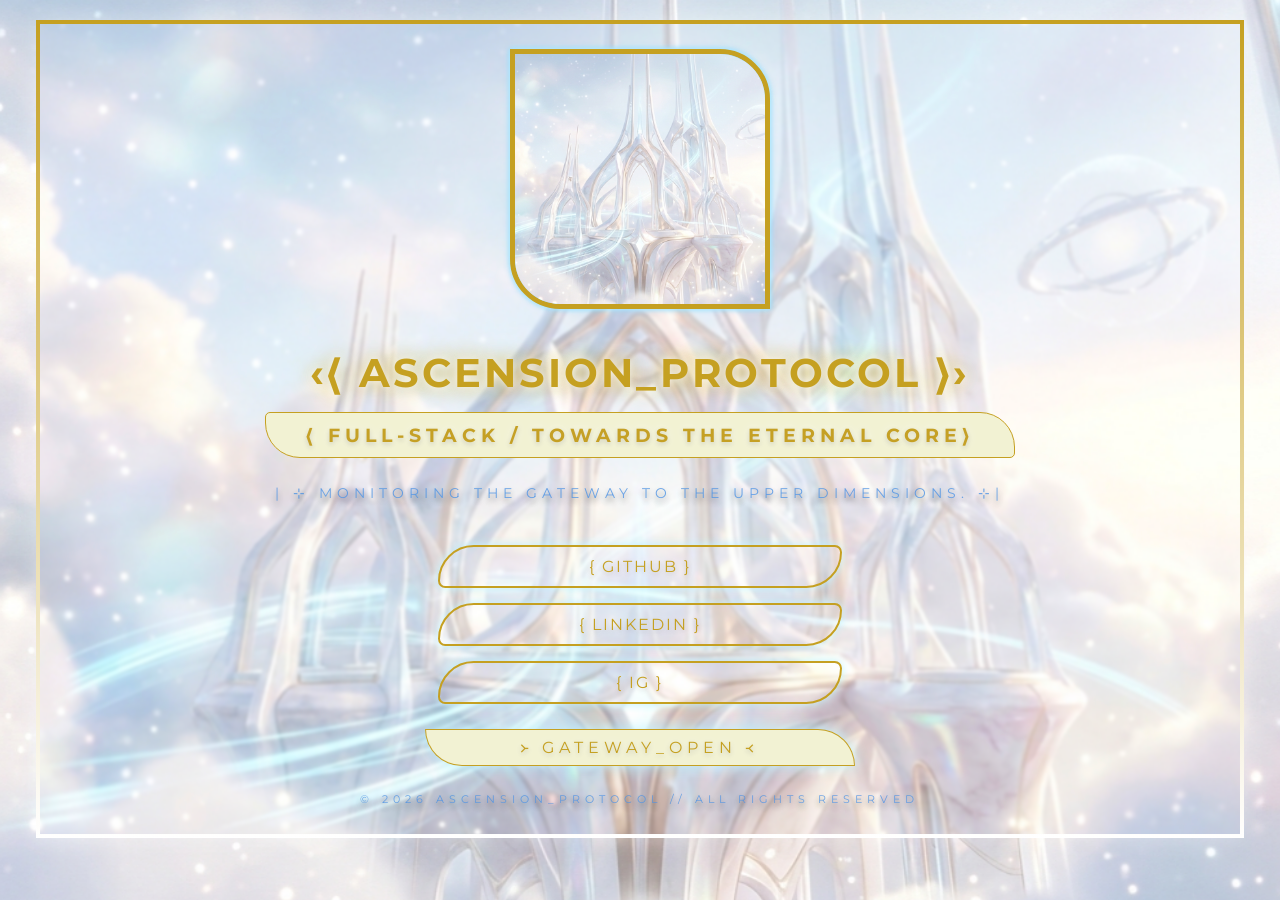
<file: eth.html>
<!DOCTYPE html>
<html lang="en">
<head>
  <meta charset="UTF-8">
  <meta http-equiv="X-UA-Compatible" content="IE=Edge">
  
<meta name="description" content="Midnight Sea - Premium & Minimalist Profile Card">
 <meta property="og:title" content="Ethereal / Paradise - Premium Card">
 <meta property="og:image" content="eth_background.png">
 
  <title>Ethereal / Paradise Card</title>

  <link rel="stylesheet" href="eth.css">
</head>

<!-- Initial Tags -->

<body>
  <div class="major_cont">
    <img src="eth_background.png" 
     id="eth_back">
     
 <header role="banner">
    <img src="avatar_eth.png" id="avatar_eth">
  <h1>‹⟨ ASCENSION_PROTOCOL ⟩›</h1>
  <h2 id="bio_usr">⟨ Full-Stack / 
  Towards the Eternal Core⟩</h2>
  <p>| ⊹ Monitoring the gateway to the upper dimensions. ⊹|</p>
</header>

<!-- Links and Contacts -->

<main>
  
  <section role="contentInfo" class="buttoner_">
    <nav>
  <article class="social_m"><a href="https://github.com",> { GITHUB }</a></article>
  <article class="social_m"><a href="https://linkedin.com">{ LINKEDIN }</a></article>
  <article class="social_m"><a href="https://instagram.com">{ IG }</a></article>
  </nav>
  <div id="status_bar">᚛ GATEWAY_OPEN ᚜</div>
  </section>
  
</main>

<footer>
  <p id="foot_c">© 2026 Ascension_Protocol // All rights reserved</p>
</footer>
  </div>
  <script src="eth.js"></script>
</body>
</html>
</file>
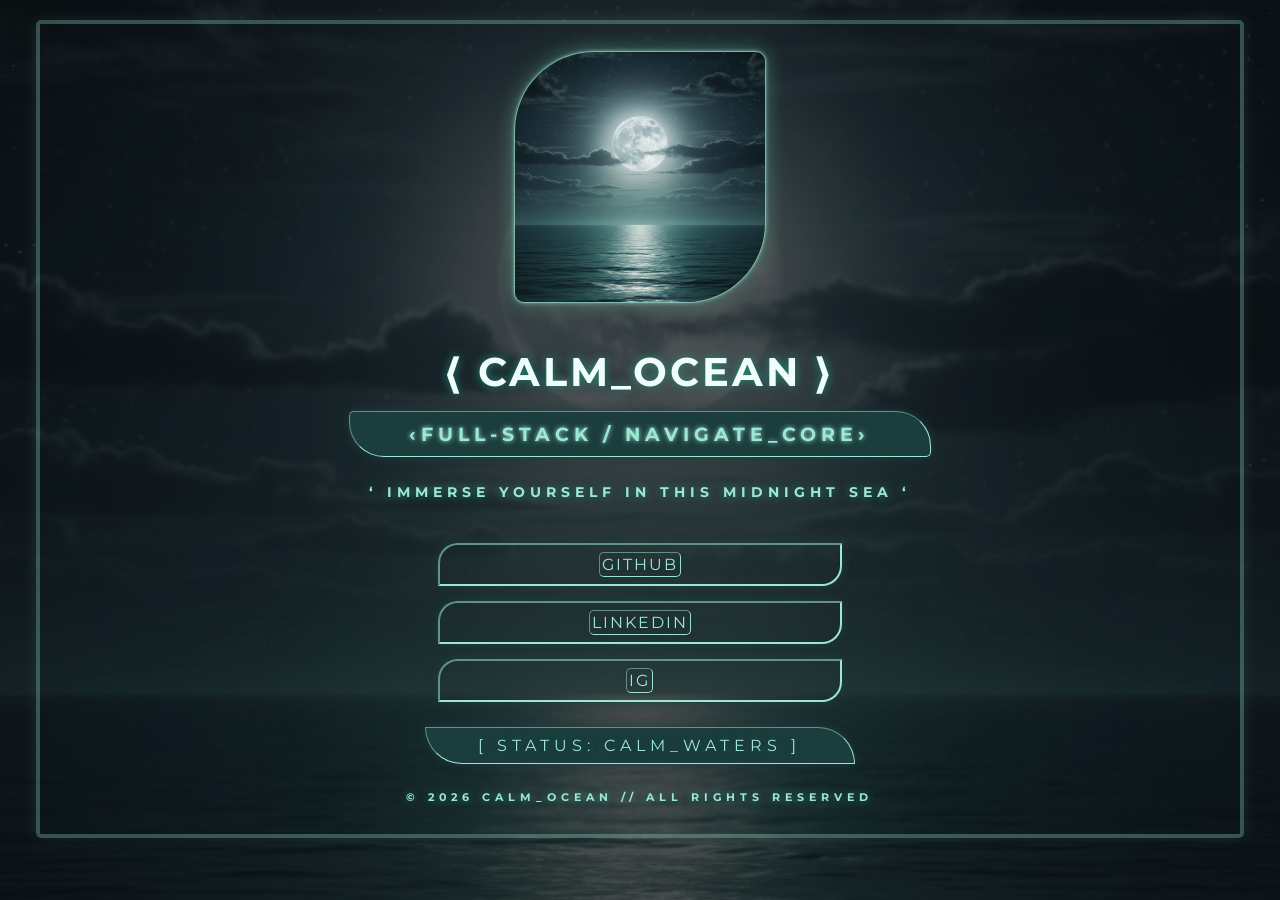
<file: midnight_s.html>
<!DOCTYPE html>
<html lang="en">
<head>
  <meta charset="UTF-8">
  <meta http-equiv="X-UA-Compatible" content="IE=Edge">
  
<meta name="description" content="Midnight Sea - Premium & Minimalist Profile Card">
 <meta property="og:title" content="Midnight Sea Profile Card">
 <meta property="og:image" content="moon_background.png">
 
  <title>Professional Card / Midnight sea</title>

  <link rel="stylesheet" href="midnight_s.css">
</head>

<!-- Initial Tags -->

<body>
  <div class="major_cont">
    <img src="moon_background.png" 
     id="moon_back">
     
 <header role="banner">
    <img src="user_avatar.png" id="avatar">
  <h1> ⟨ CALM_OCEAN ⟩</h1>
  <h2 id="bio_usr">‹full-stack /  navigate_core›</h2>
  <p>‘ Immerse yourself in this midnight sea ‘</p>
</header>

<!-- Links and Contacts -->

<main>
  
  <section role="contentInfo" class="buttoner_">
    <nav>
  <article class="social_m"><a href="https://github.com">github</a></article>
  <article class="social_m"><a href="https://linkedin.com">linkedin</a></article>
  <article class="social_m"><a href="https://instagram.com">ig</a></article>
  </nav>
  <div id="status_bar"> [  STATUS: CALM_WATERS ]</div>
  </section>
  
</main>

<footer>
  <p id="foot_c">© 2026 Calm_Ocean // All rights reserved</p>
</footer>
  </div>
  <script src="midnight_s.js"></script>
</body>
</html>
</file>
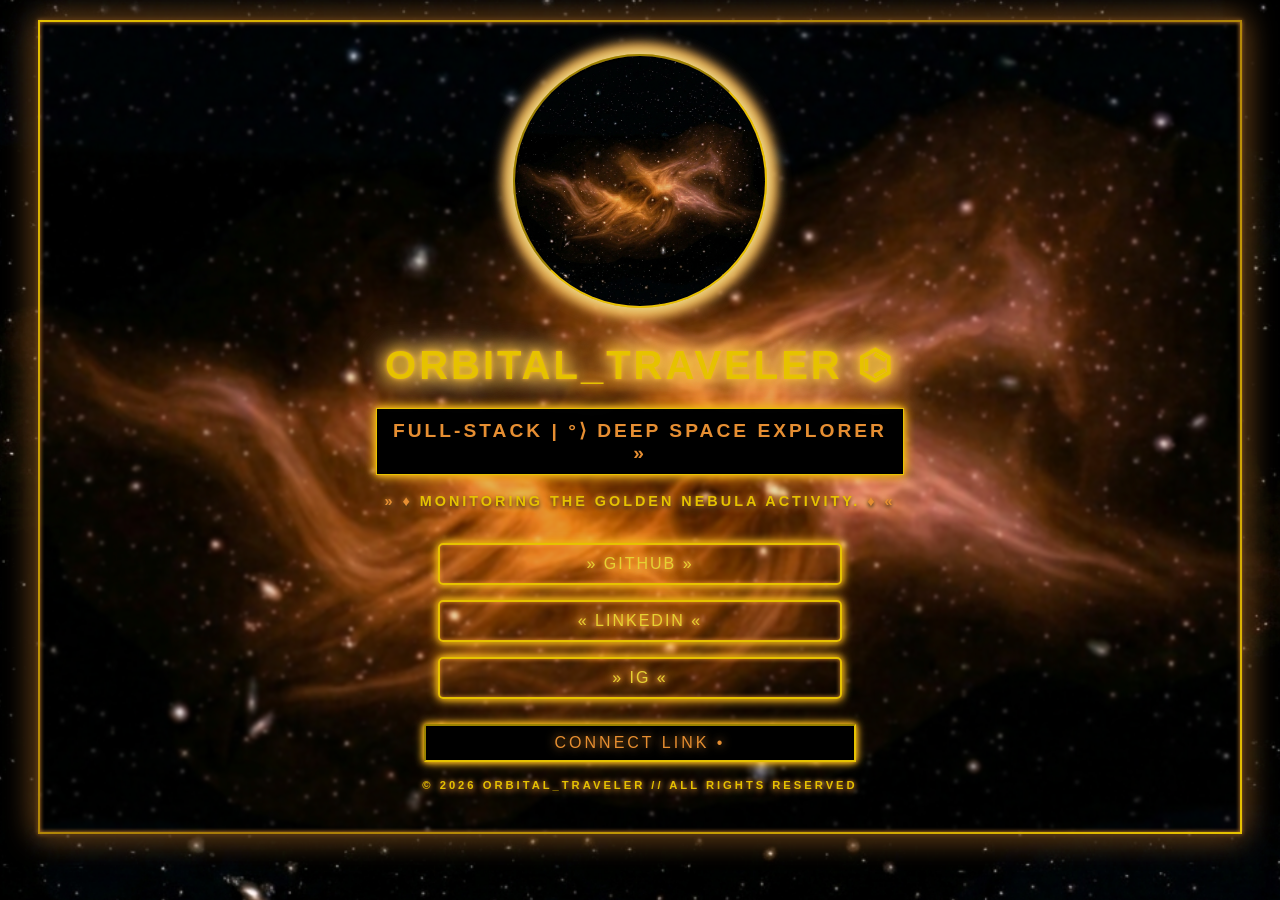
<file: nebula.html>
<!DOCTYPE html>
<html lang="en">
<head>
  <meta charset="UTF-8">
  <meta http-equiv="X-UA-Compatible" content="IE=Edge">
  
  <meta name="description" content="Space Nebula Edition - Minimalist & Professional Card">
<meta property="og:title" content="Space Nebula Card">
<meta property="og:image" content="space-neb_background.png">

  <title>Space Nebula Card</title>

  <link rel="stylesheet" href="spaceneb.css">
</head>

<!-- Initial Tags -->

<body>
  <div class="major_cont">
    <img src="space-neb_background.png"
     id="s-neb_back">
     
 <header role="banner">
    <img src="avatar_space.png" id="avatar">
  <h1>ORBITAL_TRAVELER  ⌬</h1>
  <h2 id="bio_usr">FULL-STACK | °⟩ Deep Space Explorer  »</h2>
  <p><span id="item_">» ♦</span> Monitoring the Golden Nebula activity. <span id="item_">♦ «</span></p>
</header>

<!-- Links and Contacts -->

<main>
  
  <section role="contentInfo" class="buttoner_">
    <nav>
  <article class="social_m"><a href="https://github.com">»
  GITHUB  »</a></article>
  <article class="social_m"><a href="https//linkedin.com">« LINKEDIN «</a></article>
  <article class="social_m"><a href="https://instagram.com">» IG «</a></article>
  </nav>
  <div id="status_bar">CONNECT LINK •</div>
  </section>
  
</main>

<footer>
  <p id="foot_c">© 2026 Orbital_Traveler // All rights reserved</p>
</footer>
  </div>
  <script src="spaceneb.js"></script>
</body>
</html>
</file>
<file: eth.css>
@import url('https://fonts.googleapis.com/css2?family=Montserrat:wght@400;700&display=swap');

body {
    color: #87CEFA;
    font-size: 16px;
    text-align: center;
    text-shadow: 0 2px 4px rgba(0, 0, 0, 0.9);
    font-family: 'Montserrat', sans-serif;
    letter-spacing: 5px;
    text-transform: uppercase;
    position: relative;
}

/* Initial Styles and Animations */

body::before {
    content: "";
    position: fixed;
    top: 0; 
    left: 0;
    width: 100%; 
    height: 100%;
    background-image: url('eth_background.png');
    background-size: cover;
    background-position: center;
    opacity: 1.1;
    z-index: -2;
    transform: scale(1.1);
    animation: mov 10s infinite alternate ease-in-out;
}

@keyframes mov {
    0% { transform: scale(1.3) translateX(0); }
    20% { transform: scale(1.1) translateX(-10px) translateY(-15px); }
    100% { transform: scale(1.4) translateX(0); }
}

@media (min-width: 768px) {
    .major_cont {
        width: 450px;
        margin: 60px auto;
        min-height: auto;
    }
}

.major_cont {
    height: 270px auto;
    width: 98vw;
    max-width: 95%;
    min-height: 90vh;
    margin: 20px auto;
    padding: 20px auto;
    display: flex;
    flex-direction: column;
    justify-content: center;
    align-items: center;
    overflow: hidden;
    border: solid 4px;
    border-image: linear-gradient(to bottom, #C5A021, #fff) 5;   backdrop-filter: blur(1.5px) saturate(120%);
    border-radius: 5px;
    box-shadow: 0 0 25px rgba(255,255,255,0.4);
    text-shadow: 0 0 15px #fae387;
    z-index: 1;
    filter: brightness(1.0) contrast (1.0)drop-shadow (0 0 2px #fae387);
    animation: breathing 4s infinite alternate ease-in-out;
}

@keyframes breathing {
  0% { 
    box-shadow: 0 0 35px #c2f5ff;
  }
  100%   
  {
  box-shadow: 0 0 45px #fae387;
  }
}

#eth_back {
    position: absolute;
    display: flex;
    opacity: 0%;
    width: 100%;
    max-width: 100%;
    object-fit: cover;
    padding: 0;
    margin: 0;
    z-index: -2;
    pointer-events: none;
}

#avatar_eth {
    object-fit: cover;
    max-width: auto;
    height: 250px;
    border: solid 5px #C5A021;
    padding: auto;
    border-radius: 0 50px 0 50px;
    background: rgba(255,255,255,0.4);
    box-shadow: 0 0 5px #c2f5ff;
    z-index: 1;
    filter: brightness(1.0
    )contrast(1.0) drop-shadow(0 0 2px);
    animation: breath_ 4s infinite alternate ease-in-out;
    transition: all 0.8s cubic-bezier(0.23, 1, 0.32, 1);
    width: auto; 
    max-width: 300px;
    aspect-ratio: 1/1;
    margin: 25px auto;
}

@keyframes breath_ {
    0% {
        box-shadow: 0 0 25px #c2f5ff;
    }
    100% {
        box-shadow: 0 0 35px #fae387;
    }
}

/* Text Styles and Buttons */

h1 {
    font-weight: 700;
    color: #C5A021;
    padding: 5px auto;
    margin: 10px auto;
    z-index: 1;
    font-size: 2.5rem;
    text-shadow: 0 0 10px #ffffff, 0 0 20px #C5A021;
    transition: all 0.3s cubic-bezier(0.23, 1, 0.32, 1);
    font-size: clamp(1.8rem, 5vw, 2.5rem);
    letter-spacing: 3px;
}

#bio_usr {
    background-color: #f2f2d3;
    color: #C5A025;
    border: solid 1px #C5A021;
    max-width: 90%;
    margin: 15px auto;
    padding: 10px;
    font-size: 1.2rem;
    border-radius: 5px 35px 5px 35px;
    transition: all 0.3s cubic-bezier(0.23, 1, 0.32, 1);
    text-shadow: 0 0 10px rgba(255, 255, 255, 0.8), 0 2px 5px rgba(0,0,0,0.2);
}

p {
    font-weight: 400;
    color: #4A90E2;
    margin: 15px;
    transition: all 0.3s cubic-bezier(0.23, 1, 0.32, 1);
    opacity: 0.8;
    font-size: 0.85rem;
    line-height: 1.6;
    padding: 10px 25px;
    text-shadow: 0 4px 6px rgba(0, 0, 0, 0.6);
}

.buttoner_ {
    display: flex;
    flex-direction: column;
    align-items: space-around;
    gap: 10px;
}

.social_m {
    border: 1px solid rgba(197, 160, 33, 0.5);
    background: rgba(255, 255, 255, 0.1);
    margin: 15px;
    padding: 10px;
    max-width: 90%;
    width: 380px;
    box-shadow: 0 0 10px #c2f5ff;
    border: solid 2px #C5A021;
    border-radius: 100px 20px;
    transition: all 0.5s cubic-bezier(0.23, 1, 0.32, 1);
    text-shadow: 0 2px 4px rgba(0, 0, 0, 0.9);
    cursor: pointer;
}

a {
    text-decoration-line: none;
    border: solid 1px #C5A021;
    text-shadow: 0 0 10px rgba(255, 255, 255, 0.8), 0 2px 5px rgba(0,0,0,0.2);
    padding: 2px;
    letter-spacing: 2px;
    border-radius: 5px;
    color: #C5A021; 
    background-color: transparent;
    border: none;
}

#status_bar {
    width: 95%;
    color:#C5A021;
    margin: auto;
    padding: 8px;
    background-color: #f2f2d3;
    border: solid 1px #C5A022;
    box-shadow: 0 0 15px #c2f5ff;
    cursor: pointer;
    transition: all 0.3s cubic-bezier(0.23, 1, 0.32, 1);
    border-radius: 0 70px 0 70px;
    text-shadow: 0 0 10px rgba(255, 255, 255, 0.8), 0 2px 5px rgba(0,0,0,0.2);
    animation: wave_ 4s infinite alternate ease-in-out;
}

@keyframes wave_ {
    0% {
        box-shadow: 0 0 15px #c2f5ff;
    }
    100% {
        box-shadow: 0 0 20px #C5A021;
    }
}

#foot_c {
    font-size: 0.7rem;
}

/* Hover effects */

.major_cont:hover {
    filter: brightness(1.0);
    transform: translateY(-4px); 
}

#avatar_eth:hover {
    transform: scale(1.02);
    border: inset 5px #fef5ff;
    box-shadow: 0 0 20px #c2f5ff;
}

#bio_usr:hover {
    transform: scale(1.02);
    cursor: pointer;
    color: #4A90E2;
    background-color: #c2f5ff;;
}

h1:hover {
    transform: scale(1.03);
    text-shadow: 0 0 15px #c2f5ff;
}

p:hover {
    transform: scale(1.02);
    text-shadow: 0 0 10px rgba(255, 255, 255, 0.8), 0 2px 5px rgba(0,0,0,0.2);
    color: #C5A021;
}

.social_m:hover {
    transform: scale(1.03);
    color: #c2f5ff;
    background-color: #fffaff;
    box-shadow: 0 0 20px #fef5ff;
}

#status_bar:hover {
    transform: scale(1.02);
    color: #C5A021;
    background-color: #fef5ff;
}
</file>
<file: midnight_s.css>
@import url('https://fonts.googleapis.com/css2?family=Montserrat:wght@400;700&display=swap');

body {
    font-size: 16px;
    text-align: center;
    background-color: #0a0c0f;
    color: #9ee7d3;
    text-shadow: 0 0 10px rgba(158, 231, 211, 0.5);
    font-family: 'Montserrat', sans-serif;
    letter-spacing: 5px;
    text-transform: uppercase;
    position: relative;
}

/* Initial Styles and Animations */

body::before {
    content: "";
    position: fixed;
    top: 0; 
    left: 0;
    width: 100%; 
    height: 100%;
    background-image: url('moon_background.png');
    background-size: cover;
    background-position: center;
    opacity: 0.3;
    z-index: -2;
    transform: scale(1.1);
    animation: mov 10s infinite alternate ease-in-out;
    filter: brightness(0.2)contrast(1.2)drop-shadow (0 0 2px #05382e);
}

@keyframes mov {
    0% { transform: scale(1.1) translateX(0); }
    20% { transform: scale(1.2) translateX(-2px) translateY(-15px); }
    100% { transform: scale(1.1) translateX(0); }
}

@media (min-width: 768px) {
    .major_cont {
        width: 450px;
        margin: 60px auto;
        min-height: auto;
    }
}

.major_cont {
    height: 270px auto;
    width: 98vw;
    max-width: 95%;
    min-height: 90vh;
    margin: 20px auto;
    padding: 20px auto;
    display: flex;
    flex-direction: column;
    justify-content: center;
    align-items: center;
    overflow: hidden;
    backdrop-filter: blur(1.5px) saturate(120%);
    border-radius: 5px;
    transition: all 0.6s cubic-bezier(0.23, 1, 0.32, 1);
    border: 4px solid rgba(158, 231, 211, 0.3);
    box-shadow: 0 0 15px rgba(158, 231, 211, 0.1); 
    text-shadow: 0 0 10px #218a75;
    z-index: 1;
    animation: breathing 4s infinite alternate ease-in-out;
}

@keyframes breathing {
  0% { 
    box-shadow: 0 0 35px #218a75;
  }
  100%   
  {
  box-shadow: 0 0 5px #f0fdfa;
  }
}

#moon_back {
    position: absolute;
    display: flex;
    opacity: 0%;
    width: 100%;
    max-width: 100%;
    object-fit: cover;
    padding: 0;
    margin: 0;
    z-index: -2;
    pointer-events: none;
}

#avatar {
    filter: grayscale(100%) contrast(1.2) sepia(20%) hue-rotate(120deg);
    object-fit: cover;
    height: 250px;
    padding: auto;
    z-index: 1;
    filter: brightness(1.0
    )contrast(1.0) drop-shadow(0 0 2px);
    animation: breath_ 4s infinite alternate ease-in-out;
    transition: all 0.5s cubic-bezier(0.23, 1, 0.32, 1);
    width: auto;
    max-width: 300px;
    aspect-ratio: 1/1;
    margin: 25px auto;
    border: 1px solid rgba(158, 231, 211, 0.4);
    box-shadow: 0 0 20px rgba(41, 105, 79, 0.3);
    border-radius: 80px 10px 80px 10px;
}

@keyframes breath_ {
    0% {
        box-shadow: 0 0 10px  #29694f;
    }
    100% {
        box-shadow: 0 0 15px #f0fdfa;
    }
}

/* Text Styles and Buttons */

h1 {
    font-weight: bolder;
    color: #f0fdfa;
    padding: 10px auto;
    margin: 15px auto;
    z-index: 1;
    font-size: 2.5rem;
    transition: all 0.3s cubic-bezier(0.23, 1, 0.32, 1);
    font-size: clamp(1.8rem, 5vw, 2.5rem);
    letter-spacing: 3px;    
}

#bio_usr {
    text-shadow: 0 0 5px ;
    border: inset 1px #9ee7d3;
    max-width: 90%;
    margin: 5px auto;
    padding: 10px;
    font-size: 1.2rem;
    border-radius: 5px 35px 5px 35px;
    box-shadow: 0 0 10px #1b3d3d;
    transition: all 0.6s cubic-bezier(0.23, 1, 0.32, 1);
    background-color: #1b3d3d;
}

p {
    font-weight: bold;
    margin: 15px;
    padding: 15px;
    color: #9ee7d3;
    transition: all 0.6s cubic-bezier(0.23, 1, 0.32, 1);
    font-size: 0.85rem;
    line-height: 1.6;
    padding: 10px 25px;
}

.buttoner_ {
    display: flex;
    flex-direction: column;
    align-items: space-around;
    gap: 10px;
}

.social_m {
    margin: 15px;
    padding: 10px;
    max-width: 90%;
    width: 380px;
    color: #9ee7d3;
    box-shadow: 0 0 10px #1b3d3d;
    border: inset 2px #9ee7d3;
    border-radius: 20px 0 20px 0;
    transition: all 0.6s cubic-bezier(0.23, 1, 0.32, 1);
    cursor: pointer;
}

a {
    text-decoration-line: none;
    border: inset 1px  #9ee7d3;
    color: #9ee7d3;
    padding: 2px;
    letter-spacing: 2px;
    text-shadow: 0 0 8px #1b3d3d;
    border-radius: 5px;
}

#status_bar {
    width: 95%;
    margin: auto;
    background-color: #1b3d3d;
    color: #9ee7d3;
    padding: 8px;
    border: inset 1px #9ee7d3;
    box-shadow: 0 0 8px #1b3d3d;
    cursor: pointer;
    text-shadow: 0 0 8px #1b3d3d;
    transition: all 0.3s cubic-bezier(0.23, 1, 0.32, 1);
    border-radius: 0 70px 0 70px;
    animation: wave_ 4s infinite alternate ease-in-out;
}

@keyframes wave_ {
    0% {
        box-shadow: 0 0 10px  #29694f;
    }
    100% {
        box-shadow: 0 0 10px #f0fdfa;
    }
}

#foot_c {
    font-size: 0.7rem;
}

/* Hover effects */

.major_cont:hover {
    filter: brightness(1.3);
    transform: translateY(-4px); 
}

#avatar:hover {
    transform: scale(1.02);
    border: inset 2px #2c465c;
    box-shadow: 0 0 20px #1b3d3d;
}

#bio_usr:hover {
    transform: scale(1.02);
    background-color: #2c465c;
    text-shadow: 0 0 8px #1b3d3d;
    border: inset 1px  #1b3d3d;
    cursor: pointer;
    box-shadow: 0 0 20px #1b3d3d;
    
}

h1:hover {
    transform: scale(1.03);
    text-shadow: 0 0 8px #1b3d3d;
}

p:hover {
    transform: scale(1.02);
    text-shadow: 0 0 8px #1b3d3d;
}

.social_m:hover {
    background-color: #2c465c;
    box-shadow: 0 0 20px #1b3d3d;
    transform: scale(1.03);
}

#status_bar:hover {
    transform: scale(1.02);
    box-shadow: 0 0 15px #1b3d3d;
    text-shadow: 0 0 8px #1b3d3d;
    color: #9ee7d3;
    background-color: #224746;
}
</file>
<file: spaceneb.css>
@import url('https://fonts.googleapis.com/css2?family=SpaceMono:wght@400;700&display=swap');

body {
    color: #ff9e38;
    font-size: 16px;
    text-align: center;
    letter-spacing: 3px;
    text-transform: uppercase;
    position: relative;
    font-family: 'Space Mono', sans-serif;
}

/* Initial Styles and Animations */

body::before {
    content: "";
    position: fixed;
    top: 0; 
    left: 0;
    width: 100%; 
    height: 100%;
    background-image: url('space-neb_background.png');
    background-size: cover;
    background-position: center;
    opacity: 1;
    z-index: -2;
    transform: scale(1.1);
    animation: mov 10s infinite alternate ease-in-out;
}

@keyframes mov {
    0% { transform: scale(1.3) translateX(0); }
    50% { transform: scale(1.4) translateX(-15px) translateY(-10px); }
    100% { transform: scale(1.1) translateX(-18px); }
}

@media (min-width: 768px) {
    .major_cont {
        width: 450px;
        margin: 60px auto;
        min-height: auto;
    }
}

.major_cont {
    height: 280px auto;
    width: 98vw;
    max-width: 95%;
    min-height: 90vh;
    margin: 20px auto;
    padding: 20px auto;
    display: flex;
    flex-direction: column;
    justify-content: center;
    align-items: center;
    overflow: hidden;
    border: 2px solid;
    border-image: linear-gradient(135deg, #FFD700, #b8860b, #FFD700) 1;
    letter-spacing: 3px;
    border-radius: 5px;
    text-shadow: 0 0 10px #ff9e36;
    box-shadow: 0 0 30px rgba(0, 0, 0, 0.8);
    z-index: 1;
    transition: all 0.6s cubic-bezier(0.34, 1.56, 0.64, 1);
    animation: breathing 4s infinite alternate ease-in-out;
    backdrop-filter: blur(1.5px) saturate(120%);
    filter: brightness(0.9) contrast(1.0) drop-shadow(0 0 2px #ff9e36);
}

@keyframes breathing {
  0% { 
    box-shadow: 0 0 20px #ffb133;
  }
  100% { 
    box-shadow: 0 0 25px #ffc640;
  }
}

#s-neb_back {
    position: absolute;
    display: flex;
    opacity: 0%;
    width: 100%;
    max-width: 100%;
    object-fit: cover;
    padding: 0;
    margin: 0;
    z-index: -2;
    pointer-events: none;
}

#avatar {
    object-fit: cover;
    border: inset 2px #FFD700;
    padding: auto;
    border-radius: 50%;
    z-index: 1;
    filter: brightness(1.0
    ) contrast(1.0) drop-shadow(0 0 2px #ffb133);
    animation: breath_ 4s infinite alternate ease-in-out;
    transition: 0.9s;
    width: auto;
    max-width: 300px;
    height: 250px; 
    aspect-ratio: 1/1;
    margin: 10px auto;
    box-shadow: 0 0 20px #FFF, 0 0 15px #FFD700;
}

@keyframes breath_ {
    0% {
        box-shadow: 0 0 5px #ffb133;
    }
    100% {
        box-shadow: 0 0 10px #ffb138;
    }
}

/* Text Styles and Buttons */

.major_cont:hover {
    filter: brightness(1.1);
    transform: translateY(-4px); 
}

h1 {
    text-shadow: 0 0 15px #FFD700, 0 0 30px #ffffff;
    font-weight: bolder;
    padding: 10px;
    margin: 10px;
    z-index: 1;
    color: #FFD700;
    font-size: 2.5rem;
    transition: all 0.2s cubic-bezier(0.23, 1, 0.32, 1);
}

#bio_usr {
    text-shadow: 0 0 5px #000;
    max-width: 90%;
    margin: 5px auto;
    padding: 10px;
    font-size: 1.2rem;
    background-color: #000;
    box-shadow: 0 0 10px #FFD700;
    transition: all 0.3s cubic-bezier(0.23, 1, 0.32, 1);
    cursor: pointer;
    max-width: auto;
    border: 1px solid #FFD700;
    color: #ff9e38;
}

p {
    font-weight: bold;
    margin: 15px;
    transition: all 0.3s cubic-bezier(0.23, 1, 0.32, 1);
    font-size: 0.9rem;
    line-height: 1.6;
    color: #FFD700;
    text-shadow: 0 2px 4px rgba(0, 0, 0, 0.9);
    padding: 0px 10px;
}

#item_ {
    color: #ff9e36;
}

.buttoner_ {
    display: flex;
    flex-direction: column;
    align-items: space-around;
    gap: 10px;
}

.social_m {
    margin: 15px;
    padding: 10px;
    max-width: 90%;
    width: 380px;
    color: #FFF;
    box-shadow: 0 0 10px #FFD700;
    border: solid 2px #FFD700;
    border-radius: 5px;
    transition: all 0.3s cubic-bezier(0.23, 1, 0.32, 1);
    cursor: pointer;
}

a {
    text-decoration-line: none;
    color: #ffe838;
    font-family: 'Michroma', sans-serif;
    padding: 2px;
    letter-spacing: 2px;
    text-shadow: 0 0 10px #ffb133;
}

#status_bar {
    width: 95%;
    margin: auto;
    background-color: #000;
    border: inset 2px #FFD700;
    color: #ff9e36;
    padding: 8px;
    box-shadow: 0 0 8px #FFD700;
    cursor: pointer;
    text-shadow: 0 0 10px #ff9e36;;
    transition: all 0.3s cubic-bezier(0.23, 1, 0.32, 1);
    animation: waves_ 4s infinite alternate ease-in-out;
}

@keyframes waves_ {
  0% { 
    box-shadow: 0 0 10px #ffb133;
  }
  100% { 
    box-shadow: 0 0 20px #ffc640;
  }
}

#foot_c {
    font-size: 0.7rem;
    color: #FFD700;
    text-shadow: 0 2px 4px rgba(0, 0, 0, 0.9);
}

/* Hover effects */

#avatar:hover {
    transform: scale(1.02);
    border: inset 1px #FFF;
    box-shadow: 0 0 8px #ffb133;
}

#bio_usr:hover {
    transform: scale(1.03);
    color: #000;
    text-shadow: 0 0 10px ;
    background-color: #db821d;
    box-shadow: 0 0 10px #FFD700;
}
    
h1:hover {
    transform: scale(1.03);
    color: #FFF;
    text-shadow: 0 0 15px #FFF;
}

p:hover {
    transform: scale(1.02);
}

.social_m:hover {
    transform: scale(1.03);
    background-color: #db821d;
    border-color: #ff9e38;
    text-shadow: 0 0 15px #ffd20a;
    box-shadow: 0 0 10px #FFD700;
}

#status_bar:hover {
    transform: scale(1.02);
    box-shadow: 0 0 25px #FFD700;
    text-shadow: 0 0 8px #ffd20a;
    border-color: #000;
}
</file>
